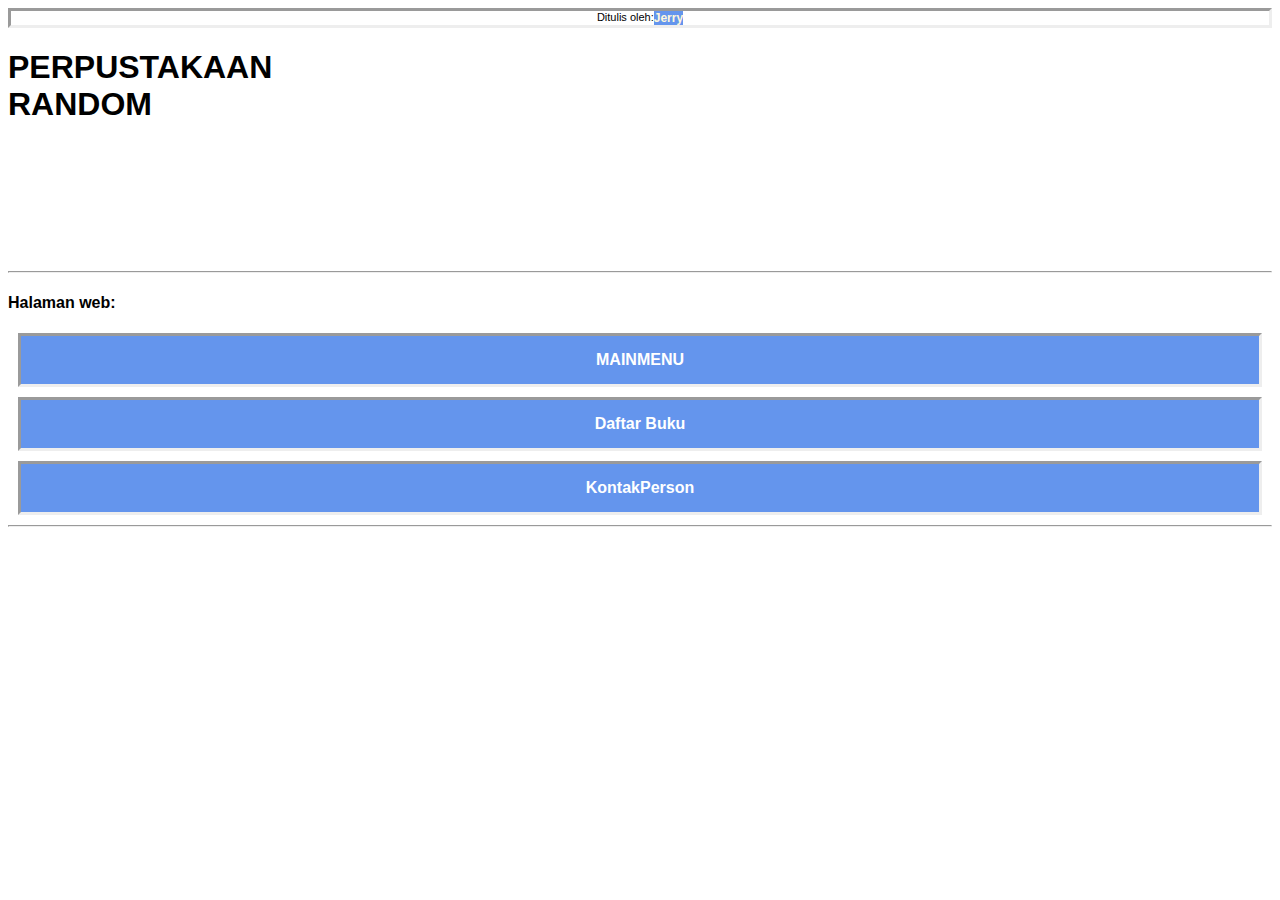
<file: index.html>
<!DOCTYPE html>

<html>
    <head>
        <title> Perpustakaan</title>
        <link rel="stylesheet" href="css/styles.css">
                <div class="box-credit">Ditulis oleh: <span class="penulis">Jerry</span>
            </div>
    </head>
    <style>
    h1{
            color: deepskyblue;
        }
    </style>
    </body>


    <body>

        <h1 class="box1">PERPUSTAKAAN RANDOM</h1>
        <hr>
        <h4 class="halaman" >Halaman web:</h4>

        <div class="header">

           <a class="header-title" href="index.html">MAINMENU</a>
         
           
        </div>

        <div class="container">
    <a class="header-1" href="Daftar buku.html">Daftar Buku</a>
    
    </div>
   
    <div class="test">

        <a class="subejek" href="Kontakperson.html">KontakPerson</a>
</div>

        <hr>

    <body>
        
    

    </body>
</html>
</file>
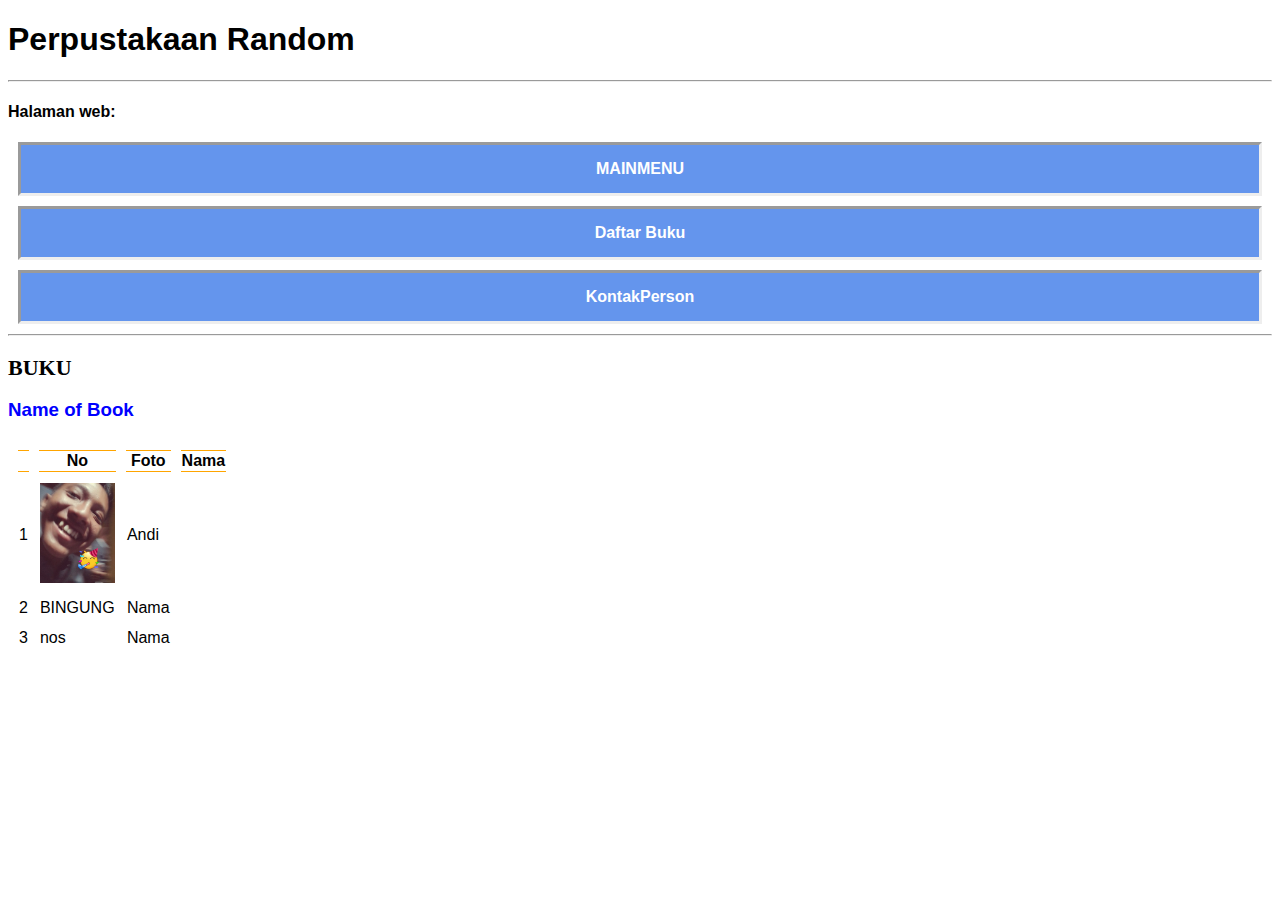
<file: Daftar buku.html>
<!DOCTYPE html>

<html>
    <head>
        <title> Perpustakaan</title>
        <link rel="stylesheet" href="css/styles.css">
    </head>
    <body>
        <h1>Perpustakaan Random</h1>
        <hr>
        <h4>Halaman web:</h4>
        <div class="header">

            <a class="header-title" href="index.html">MAINMENU</a>
          
            
         </div>
 
         <div class="container">
     <a class="header-1" href="Daftar buku.html">Daftar Buku</a>
     
     </div>
    
     <div class="test">
 
         <a class="subejek" href="Kontakperson.html">KontakPerson</a>
 </div>
        <hr>
        <h2 class="TULIS">BUKU</h2>
        <h3 class="credit">Name of Book</h3>

       <table class="table">
        <tr>
            <th>
            <th>No</th>
            <th>Foto</th>
            <th>Nama</th>
          
        </tr>
        <tr class="genap">
            <td>1</td>
            <td> <img src="css/Andi.jpg" alt="Foto_test" height="100px" weight="100px"></td>
            <td>Andi</td>
          
        </tr>
        <td>2</td>
        <td>BINGUNG</td>
        <td>Nama</td>

        <tr>
       
           <td> 3</td>
           <td>nos</td>
           <td>Nama</td>

        <tr>

        </tr>

       </table>
    </body>
</html>
</file>
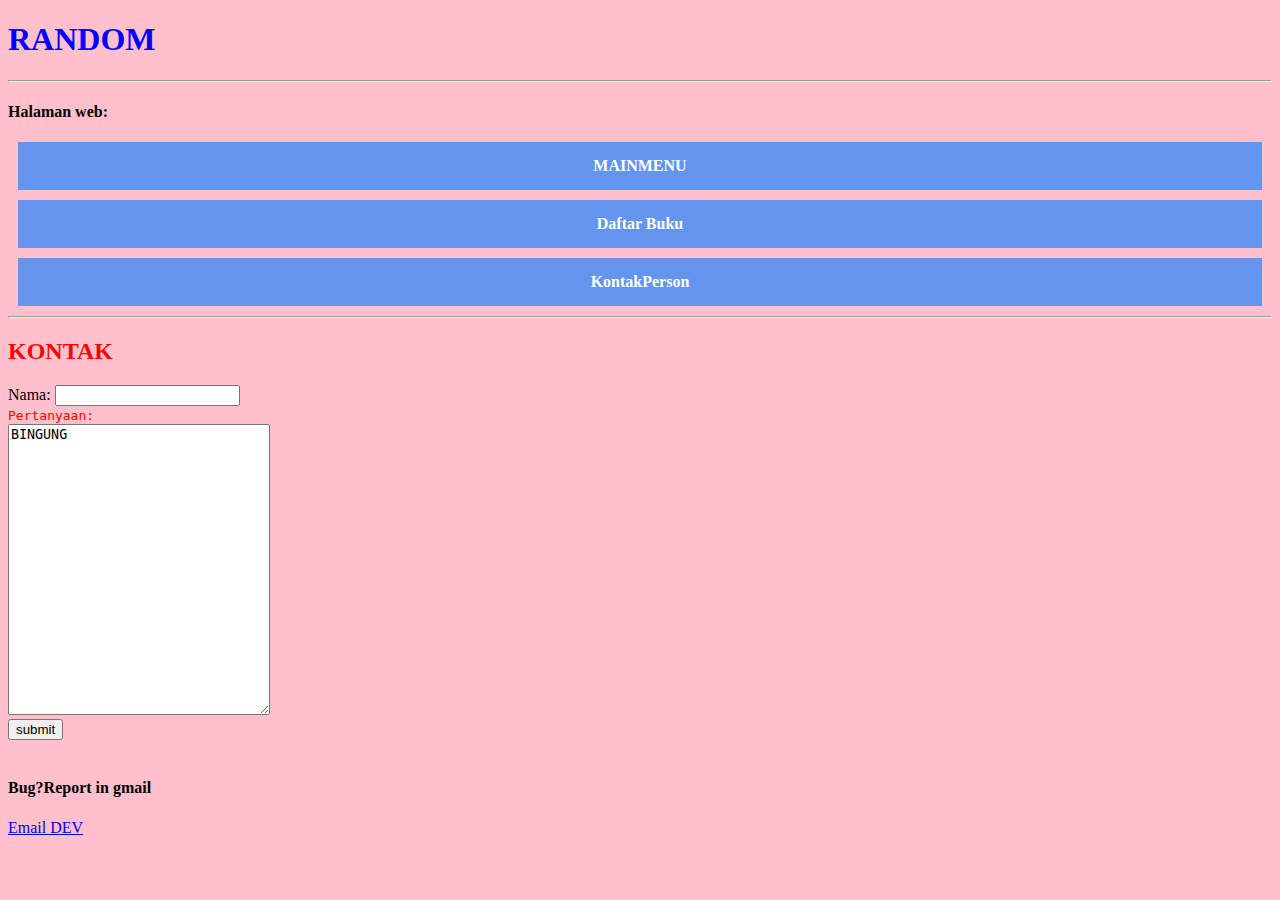
<file: Kontakperson.html>
<!DOCTYPE html>

<html>
    <head>
        <title> Perpustakaan</title>
        <link rel="stylesheet" href="css/kontakperson.css">
    </head>
    <body>
        <h1 style="color: blue;">RANDOM</h1>
        <hr>
        <h4>Halaman web:</h4>
        <div class="header">

            <a class="header-title" href="index.html">MAINMENU</a>
          
            
         </div>
 
         <div class="container">
     <a class="header-1" href="Daftar buku.html">Daftar Buku</a>
     
     </div>
    
     <div class="test">
 
         <a class="subejek" href="Kontakperson.html">KontakPerson</a>
 </div>
 
        <hr>
        <h2 style="color: red;">KONTAK</h2>

<FORm>
    <label for="data_nama"><style></style>Nama:</label>
    <input type="text" id="data_nama" for="data_nama"><br>
    <label for="data_tanya" class="pertanyaan">Pertanyaan:</label>
    <br>
    <textarea name="data_tanya" id="data_tanya" cols="30" rows="19">BINGUNG</textarea><br>
    <input type="button" value="submit">


</FORm>
<br>
<h4 class="Email">Bug?Report in gmail</h4>
    <a href="mailto:jerrysaja1409@gmail.com">Email DEV</a>
    </body>
</html>
</file>
<file: css/styles.css>
p{
    color: black;
    font-family: tahoma;
}

p>span{
    color: rgb(0, 255, 55)
    
}

p>span{
    font-family: fantasy;
}

    b{
        background-color: ;
        color: green;
    }

h3{
color: blue;
}

*{
    font-family: Arial;
}

.TULIS{
    font-family: serif;
    font-size: 22px;
}

div{
    border-style: inset;
}
.box1{
    height: 200px;
    width: 300px;
    background-color:;
    color: black;
}

body{
    background-color: white ;
}
.halaman{
    color: black;
}


.header{
    background-color: cornflowerblue;
    display: flex;
    padding: 15px;
    justify-content: center;
    margin: 10px;
}
.header-title{
    color: white;
    font-size: 0,8em;
    font-weight: bold;
    text-decoration: none;
}
.container{
    background-color: cornflowerblue;
    display: flex;
    padding: 15px;
    justify-content: center;
    margin: 10px;
}
.header-1{
    color: white;
    font-size: 0,8em;
    font-weight: bold;
    text-decoration: none;
}
.test{
    background-color: cornflowerblue;
    display: flex;
    padding: 15px;
    justify-content: center;
    margin: 10px;
}

.subejek{
    color: white;
    font-size: 0,8em;
    font-weight: bold;
    text-decoration: none;
}
.box-credit{
    font-size: 11px;
    justify-content: center;
    display: flex;
}
.penulis{
    background-color: cornflowerblue;
    color: cornsilk;
    padding: 0px;
    font-size: 12px;
    font-weight: bold;
    justify-content: center;
    display: flex;
}
table{
    width: 1px;
    border-spacing: 10px;
}
th{
   border-top: 1px solid orange;
   border-bottom: 1px solid orange;
}
tr:hover{
    background-color: aqua;
}
</file>
<file: css/kontakperson.css>
/* teks */
.class{
    font-family: monospace;
}

.pertanyaan{
    color: red;
    font-family: monospace;
}

/* background */
body{
    background-color: pink;
}
.header{
    background-color: cornflowerblue;
    display: flex;
    padding: 15px;
    justify-content: center;
    margin: 10px;
}
.header-title{
    color: white;
    font-size: 0,8em;
    font-weight: bold;
    text-decoration: none;
}
.container{
    background-color: cornflowerblue;
    display: flex;
    padding: 15px;
    justify-content: center;
    margin: 10px;
}
.header-1{
    color: white;
    font-size: 0,8em;
    font-weight: bold;
    text-decoration: none;
}
.test{
    background-color: cornflowerblue;
    display: flex;
    padding: 15px;
    justify-content: center;
    margin: 10px;
}

.subejek{
    color: white;
    font-size: 0,8em;
    font-weight: bold;
    text-decoration: none;
}
.box-credit{
    font-size: 11px;
    justify-content: center;
    display: flex;
}
.penulis{
    background-color: cornflowerblue;
    color: cornsilk;
    padding: 0px;
    font-size: 12px;
    font-weight: bold;
    justify-content: center;
    display: flex;
}
</file>
